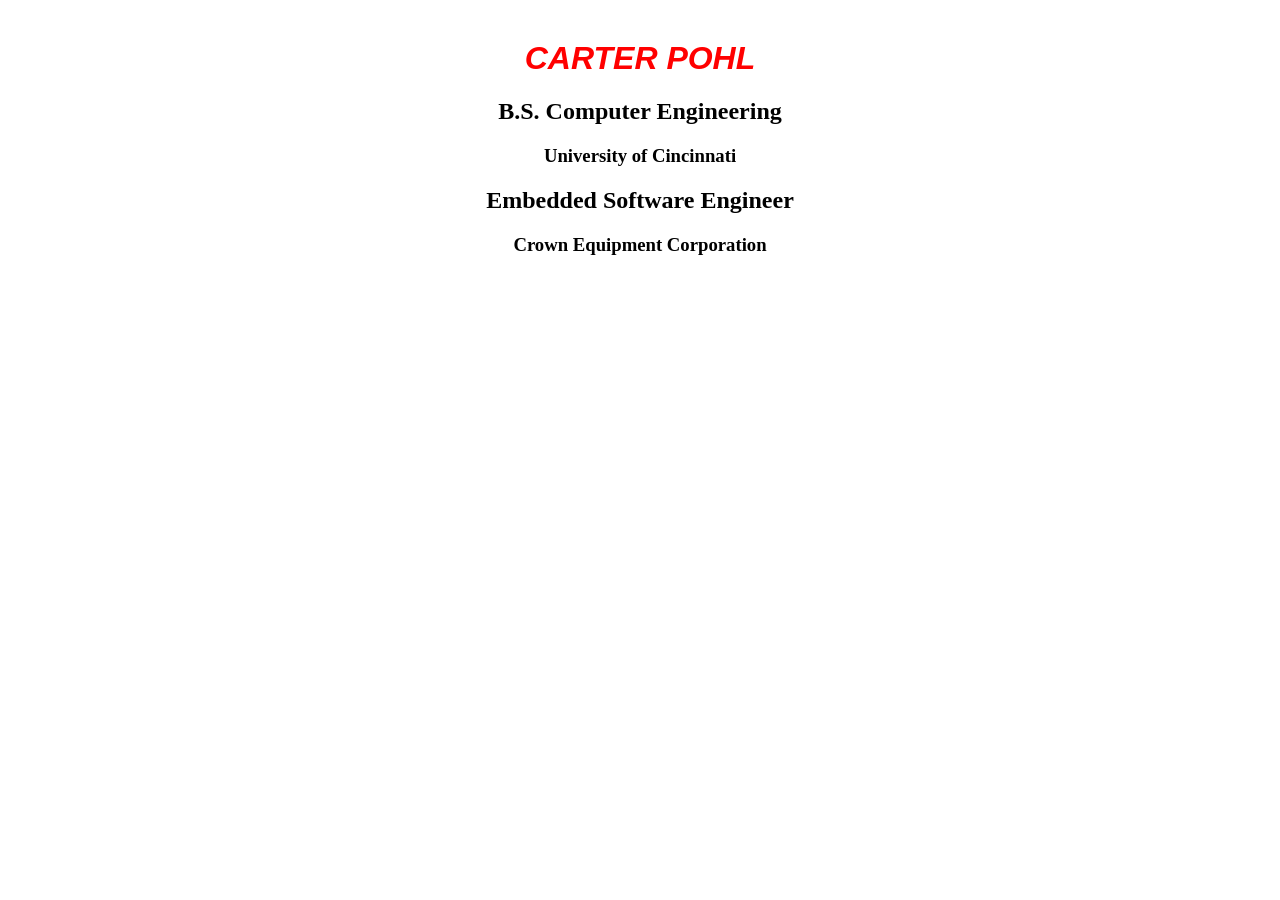
<file: index.html>
<html>
  <head>
    <!--<meta charset="utf-8">
    <meta name="viewport" content="width=device-width">-->
	<!--<meta http-equiv="refresh" content="200" />-->
    <title>Carter Pohl</title>
    <link href="index.css" rel="stylesheet" type="text/css" />
  </head>
  <body>
	<div id="diveverything" style="text-align:center;">
		<h1 style="margin-top: 40px; font-family: arial; color: red; font-style: italic; text-transform: uppercase">Carter Pohl</h1>
		<h2>B.S. Computer Engineering</h2>
    <h3>University of Cincinnati</h3>
    <h2>Embedded Software Engineer</h2>
    <h3>Crown Equipment Corporation</h3>
	</div>
  </body>
</html>
</file>
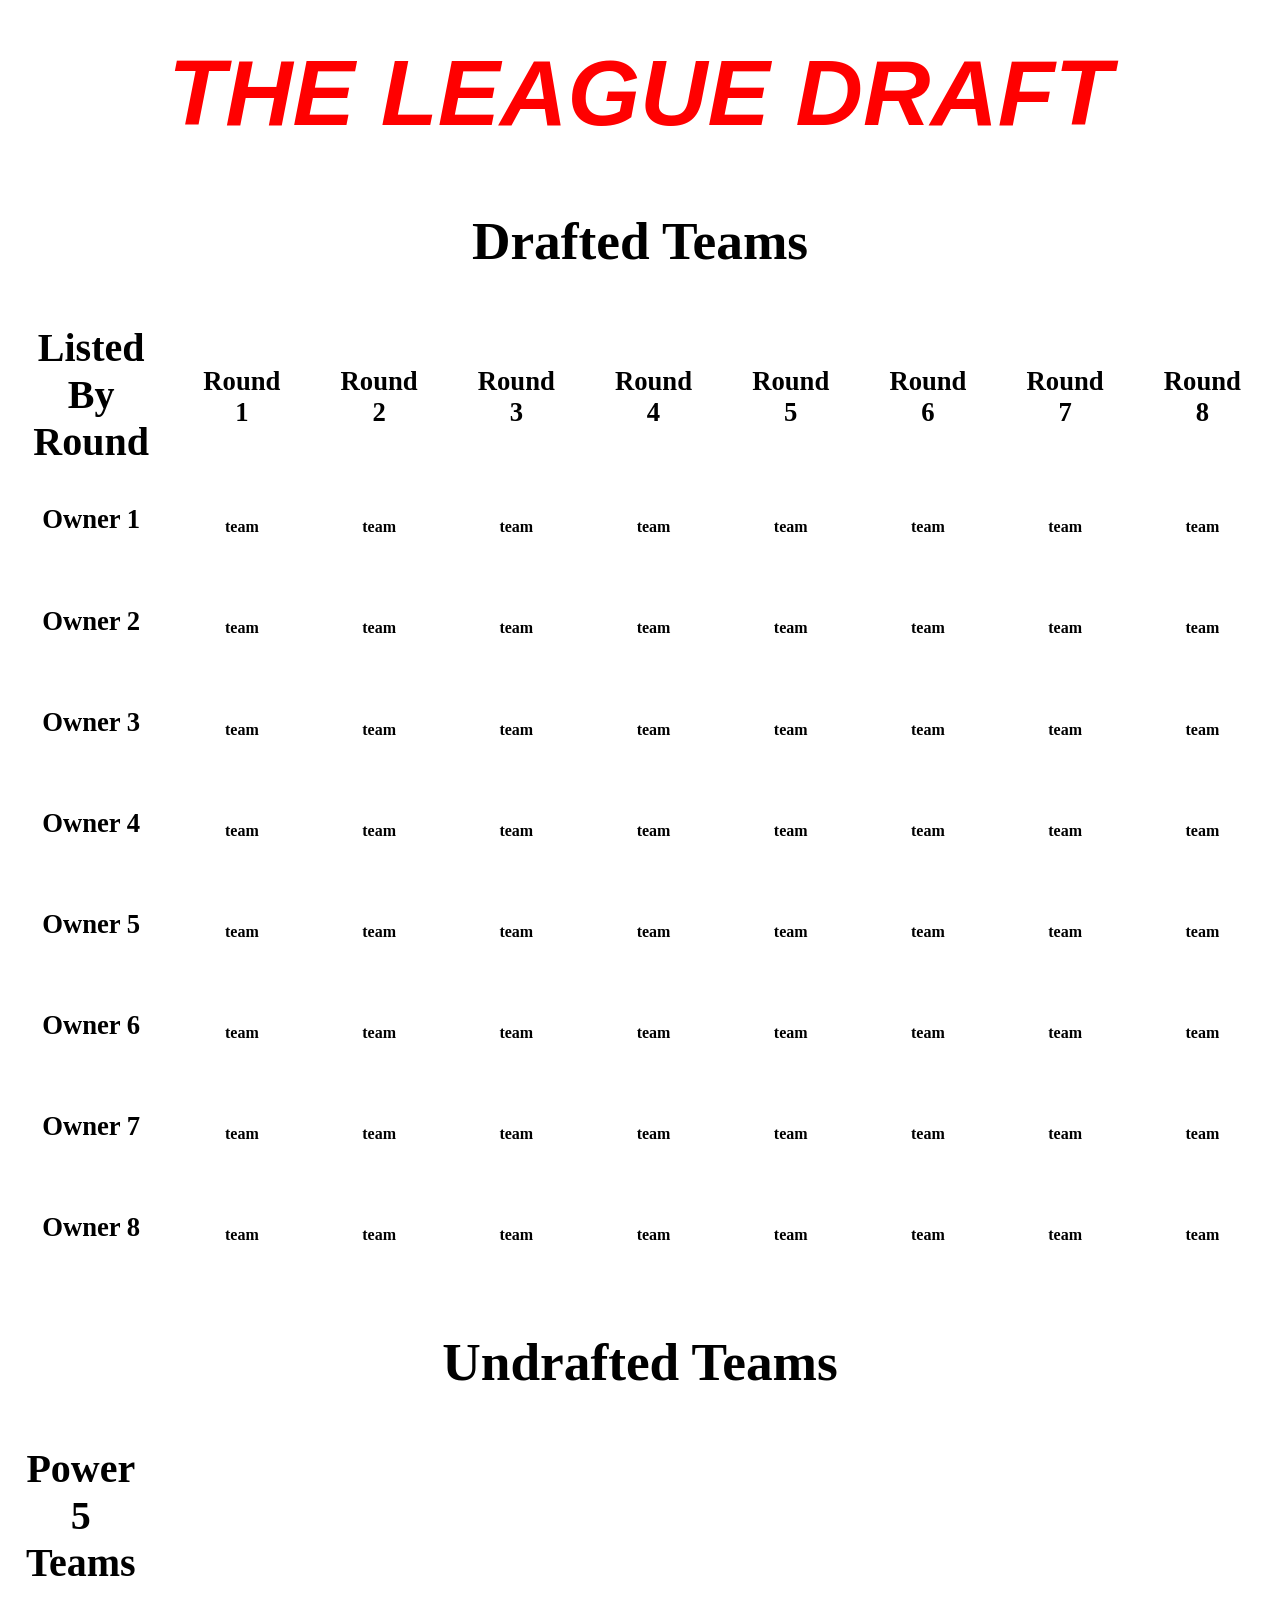
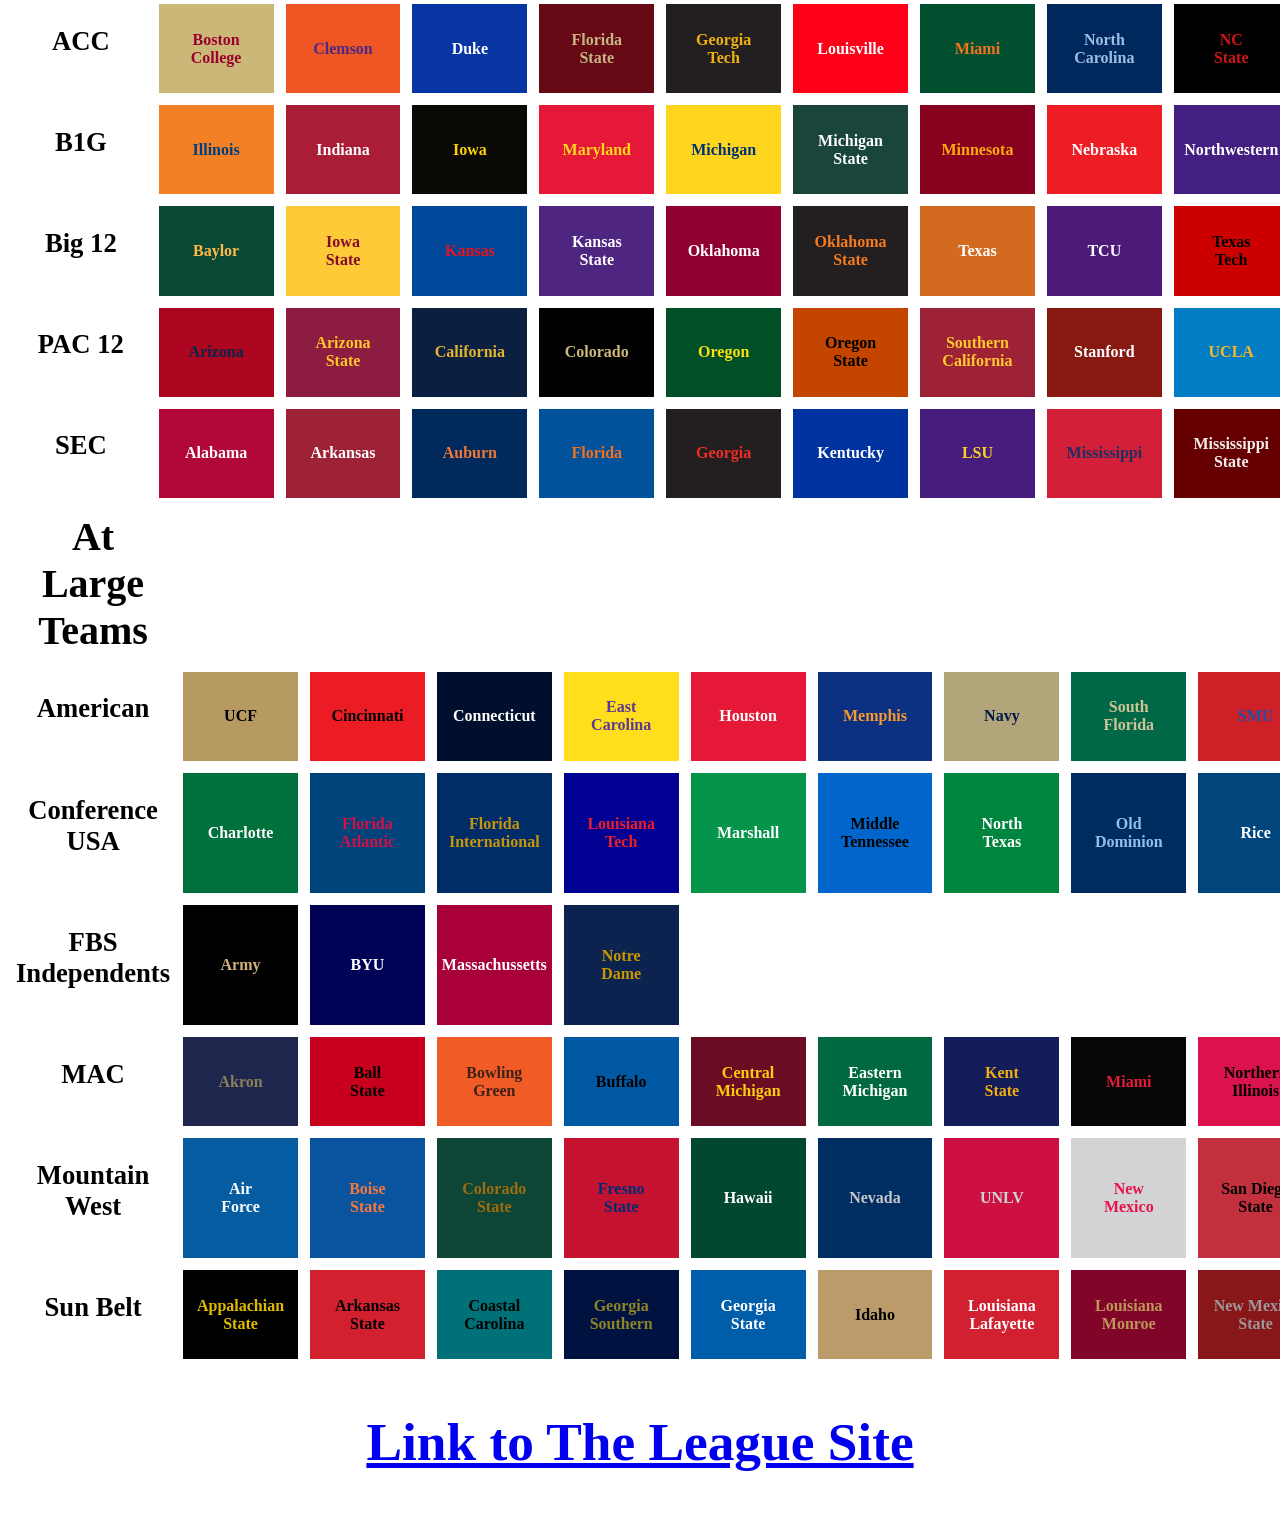
<file: tlip/index.html>
<html>
  <head>
    <!--<meta charset="utf-8">
    <meta name="viewport" content="width=device-width">-->
	<!--<meta http-equiv="refresh" content="200" />-->
    <title>The League Draft</title>
    <link href="index.css" rel="stylesheet" type="text/css" />
  </head>
  <body>
	<div id="diveverything" style="text-align:center;">
		<h1 style="margin-top: 40px; font-family: arial; color: red; font-style: italic; text-transform: uppercase">The League Draft
		</h1>
		<div id="diverrors">
			<button style=\"margin-top: 40px; font-family: arial; color: red; font-style: italic; text-transform: uppercase\" type=\"button\" onclick=\"tlipfile()\">Server error, displaying test file. Click to reconnect.</button>
		</div>
		<div id="divform" style="text-align: left;">
		</div>
		<div id="divhud">
		</div>
		<div id="divfirsttable">
		</div>
		<div id="divrest">
		</div>
		<h2><a href="http://college-fantasy-football.weebly.com/">Link to The League Site</a></h2>
	</div>
	<!--<script src="ownerSpecific.js"></script>-->
	<script src="declarations.js"></script>
    <script src="index.js"></script>
  </body>
</html>
</file>
<file: index.css>
body{
    /*background-image: url("logo.png");*/
	text-align: center;
}
</file>
<file: tlip/index.css>
h1{
	font-size: 70pt;
}
h2{
	font-size: 40pt;
}
h3{
	font-size: 30pt;
	margin-bottom: 5px;
	margin-right: 10px;
	margin-left: 10px;
}
h4{
	margin-top: 20.66px;
	font-size: 20pt;
}
h5{
	margin: 20px;
	font-size: 20pt;
}
td{
	font-weight: bold;
	text-align: center;
	border: solid;
	border-width: 5px;
	border-color: white; 
}
body{
    /*background-image: url("logo.png");*/
	text-align: center;
}
fieldset {
  margin: auto;
}
</file>
